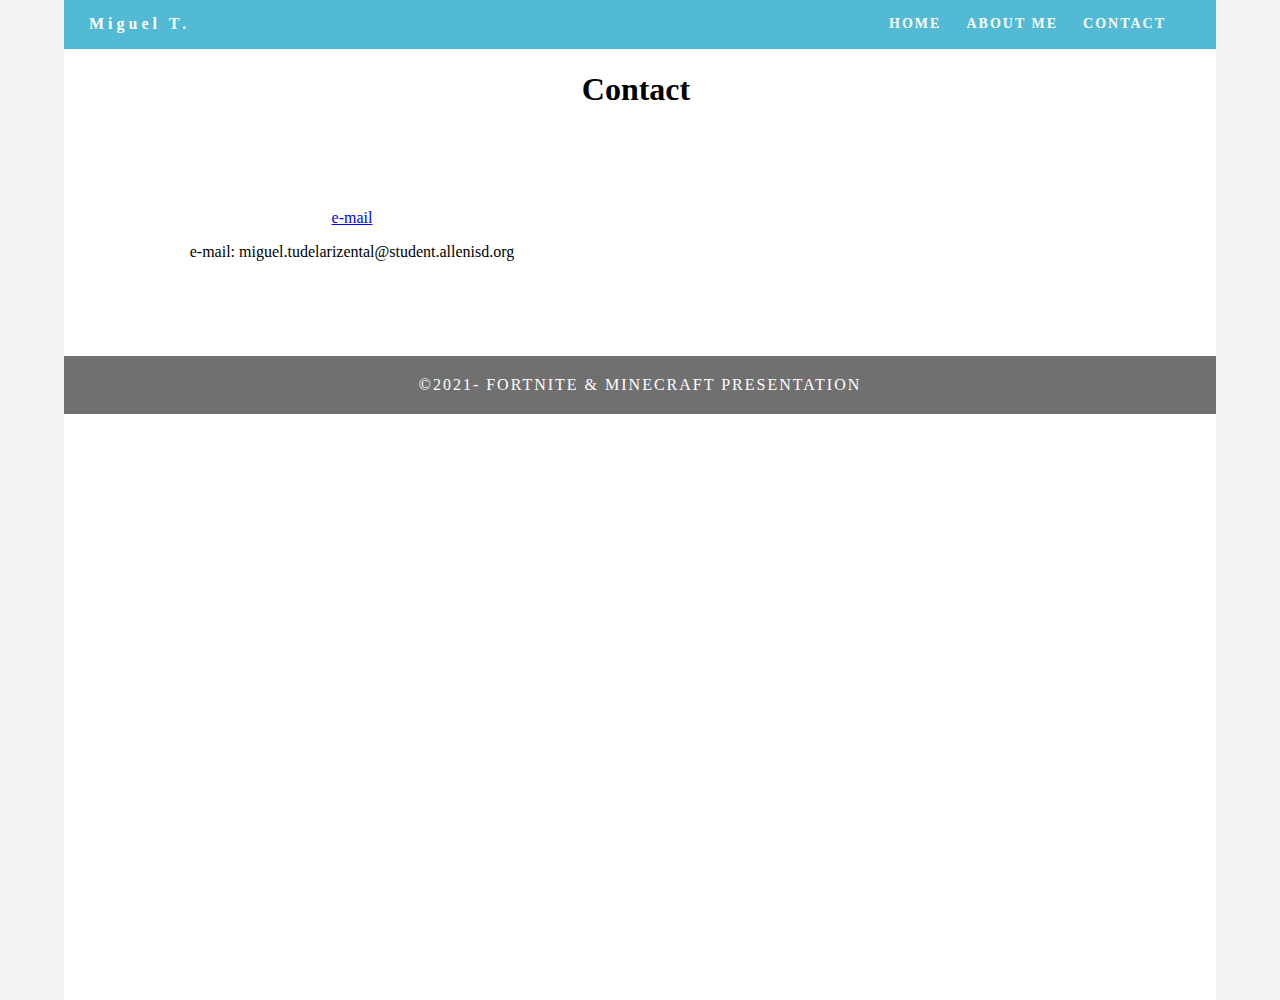
<file: contact.html>
<!doctype html>
<html lang="en-US">
<head>
<meta charset="utf-8">
<meta http-equiv="X-UA-Compatible" content="IE=edge">
<meta name="viewport" content="width=device-width, initial-scale=1">
<title>Light Theme</title>
<link href="css/singlePageTemplate.css" rel="stylesheet" type="text/css">
<!--The following script tag downloads a font from the Adobe Edge Web Fonts server for use within the web page. We recommend that you do not modify it.-->
<script>var __adobewebfontsappname__="dreamweaver"</script>
<script src="http://use.edgefonts.net/source-sans-pro:n2:default.js" type="text/javascript"></script>
<!-- HTML5 shim and Respond.js for IE8 support of HTML5 elements and media queries -->
<!-- WARNING: Respond.js doesn't work if you view the page via file:// -->
<!--[if lt IE 9]>
      <script src="https://oss.maxcdn.com/html5shiv/3.7.2/html5shiv.min.js"></script>
      <script src="https://oss.maxcdn.com/respond/1.4.2/respond.min.js"></script>
    <![endif]-->
</head>
<body>
<!-- Main Container -->
<div class="container"> 
  <!-- Navigation -->
  <header> <a href="">
    <h4 class="logo">Miguel T.&nbsp;</h4>
    </a>
    <nav>
      <ul>
        <li><a href="#hero">HOME</a></li>
        <li><a href="#about">ABOUT ME</a></li>
        <li> <a href="#contact">CONTACT</a></li>
      </ul>
    </nav>
  </header>
  <!-- Hero Section -->
  <!-- About Section -->
  <!-- Stats Gallery Section -->
  <div class="gallery">
    <h1 style="text-align: center">Contact&nbsp;</h1>
<article class="footer_column">
  <p class="hi">&nbsp; &nbsp;</p>
  <a href="mailto:miguel.tudelarizental@student.allenisd.org">e-mail</a>
  <p class="hi">e-mail: miguel.tudelarizental@student.allenisd.org</p>
</article>
    <section class="about" id="about">
      <h2 class="hidden">About</h2>
<p class="text_column">&nbsp; </p>
<p class="text_column">&nbsp; </p>
    </section>
</div>
  <!-- Parallax Section -->
  <!-- More Info Section -->
  <footer> </footer>
  <!-- Footer Section -->
  
  <!-- Copyrights Section -->
  <div class="copyright">&copy;2021- <strong>Fortnite & Minecraft Presentation</strong></div>
</div>
<!-- Main Container Ends -->
</body>
</html>
</file>
<file: css/singlePageTemplate.css>
@charset "UTF-8";
/* Body */
body {
	font-family: source-sans-pro;
	background-color: #f2f2f2;
	margin-top: 0px;
	margin-right: 0px;
	margin-bottom: 0px;
	margin-left: 0px;
	font-style: normal;
	font-weight: 200;
}
/* Container */
.container {
	width: 90%;
	margin-left: auto;
	margin-right: auto;
	height: 1000px;
	background-color: #FFFFFF;
}
/* Navigation */
header {
	width: 100%;
	height: 5%;
	background-color: #52bad5;
	border-bottom: 1px solid #2C9AB7;
}
.logo {
	color: #fff;
	font-weight: bold;
	text-align: undefined;
	width: 10%;
	float: left;
	margin-top: 15px;
	margin-left: 25px;
	letter-spacing: 4px;
}
nav {
	float: right;
	width: 50%;
	text-align: right;
	margin-right: 25px;
}
header nav ul {
	list-style: none;
	float: right;
}
nav ul li {
	float: left;
	color: #FFFFFF;
	font-size: 14px;
	text-align: left;
	margin-right: 25px;
	letter-spacing: 2px;
	font-weight: bold;
	transition: all 0.3s linear;
}
ul li a {
	color: #FFFFFF;
	text-decoration: none;
}
ul li:hover a {
	color: #2C9AB7;
}
.hero_header {
	color: #FFFFFF;
	text-align: center;
	margin-top: 0px;
	margin-right: 0px;
	margin-bottom: 0px;
	margin-left: 0px;
	letter-spacing: 4px;
}
/* Hero Section */
.hero {
	background-color: #B3B3B3;
	padding-top: 150px;
	padding-bottom: 150px;
}
.light {
	font-weight: bold;
	color: #717070;
}
.tagline {
	text-align: center;
	color: #FFFFFF;
	margin-top: 4px;
	font-weight: lighter;
	text-transform: uppercase;
	letter-spacing: 1px;
}
/* About Section */
.text_column {
	width: 29%;
	text-align: justify;
	font-weight: lighter;
	line-height: 25px;
	float: left;
	padding-left: 20px;
	padding-right: 20px;
	color: #A3A3A3;
}
.about {
	padding-left: 25px;
	padding-right: 25px;
	padding-top: 35px;
	display: inline-block;
	background-color: #FFFFFF;
	margin-top: 0px;
}
/* Stats Gallery */
.stats {
	color: #717070;
	margin-bottom: 5px;
}
.gallery {
    clear: both;
    display: inline-block;
    width: 100%;
    background-color: #FFFFFF;
    /* [disabled]min-width: 400px;
*/
    padding-bottom: 35px;
    padding-top: 0px;
    margin-top: -5px;
    margin-bottom: 0px;
    text-align: center;
}
.thumbnail {
	width: 25%;
	text-align: center;
	float: left;
	margin-top: 35px;
}
.gallery .thumbnail h4 {
	margin-top: 5px;
	margin-right: 5px;
	margin-bottom: 5px;
	margin-left: 5px;
	color: #52BAD5;
}
.gallery .thumbnail p {
	margin-top: 0px;
	margin-right: 0px;
	margin-bottom: 0px;
	margin-left: 0px;
	color: #A3A3A3;
}
/* Parallax Section */
.banner {
	background-color: #2D9AB7;
	background-image: url(../images/parallax.png);
	height: 400px;
	background-attachment: fixed;
	background-size: cover;
	background-repeat: no-repeat;
}
.parallax {
	color: #FFFFFF;
	text-align: right;
	padding-right: 100px;
	padding-top: 110px;
	letter-spacing: 2px;
	margin-top: 0px;
}
.parallax_description {
	color: #FFFFFF;
	text-align: right;
	padding-right: 100px;
	width: 30%;
	float: right;
	font-weight: lighter;
	line-height: 23px;
	margin-top: 0px;
	margin-right: 0px;
	margin-bottom: 0px;
	margin-left: 0px;
}
/* More info */
footer {
	background-color: #FFFFFF;
	padding-bottom: 35px;
}
.footer_column {
	width: 50%;
	text-align: center;
	padding-top: 30px;
	float: left;
}
footer .footer_column h3 {
	color: #B3B3B3;
	text-align: center;
}
footer .footer_column p {
	color: #717070;
	background-color: #FFFFFF;
}
.cards {
	width: 100%;
	height: auto;
	max-width: 400px;
	max-height: 200px;
}
footer .footer_column p {
	padding-left: 30px;
	padding-right: 30px;
	text-align: justify;
	line-height: 25px;
	font-weight: lighter;
	margin-left: 20px;
	margin-right: 20px;
}
.button {
	width: 200px;
	margin-top: 40px;
	margin-right: auto;
	margin-bottom: auto;
	margin-left: auto;
	padding-top: 20px;
	padding-right: 10px;
	padding-bottom: 20px;
	padding-left: 10px;
	text-align: center;
	vertical-align: middle;
	border-radius: 0px;
	text-transform: uppercase;
	font-weight: bold;
	letter-spacing: 2px;
	border: 3px solid #FFFFFF;
	color: #FFFFFF;
	transition: all 0.3s linear;
}
.button:hover {
	background-color: #FEFEFE;
	color: #C4C4C4;
	cursor: pointer;
}
.copyright {
	text-align: center;
	padding-top: 20px;
	padding-bottom: 20px;
	background-color: #717070;
	color: #FFFFFF;
	text-transform: uppercase;
	font-weight: lighter;
	letter-spacing: 2px;
	border-top-width: 2px;
}
.footer_banner {
	background-color: #B3B3B3;
	padding-top: 60px;
	padding-bottom: 60PX;
	margin-bottom: 0px;
	background-image: url(../images/pattern.png);
	background-repeat: repeat;
}
footer {
	display: inline-block;
}
.hidden {
	display: none;
}

/* Mobile */
@media (max-width: 320px) {
.logo {
	width: 100%;
	text-align: center;
	margin-top: 13px;
	margin-right: 0px;
	margin-bottom: 0px;
	margin-left: 0px;
}
.container header nav {
	margin-top: 0px;
	margin-right: 0px;
	margin-bottom: 0px;
	margin-left: 0px;
	width: 100%;
	float: none;
	display: none;
}
header nav ul {
}
nav ul li {
	margin-top: 0px;
	margin-right: 0px;
	margin-bottom: 0px;
	margin-left: 0px;
	width: 100%;
	text-align: center;
}
.text_column {
	width: 100%;
	text-align: justify;
	padding-top: 0px;
	padding-right: 0px;
	padding-bottom: 0px;
	padding-left: 0px;
}
.thumbnail {
	width: 100%;
}
.footer_column {
	width: 100%;
	margin-top: 0px;
}
.parallax {
	text-align: center;
	margin-top: 0px;
	margin-right: 0px;
	margin-bottom: 0px;
	margin-left: 0px;
	padding-top: 40%;
	padding-right: 0px;
	padding-bottom: 0px;
	padding-left: 0px;
	width: 100%;
	font-size: 18px;
}
.parallax_description {
	padding-top: 0px;
	padding-right: 0px;
	padding-bottom: 0px;
	padding-left: 0px;
	width: 90%;
	margin-top: 25px;
	margin-right: 0px;
	margin-bottom: 0px;
	margin-left: 12px;
	float: none;
	text-align: center;
}
.banner {
	background-color: #2D9AB7;
	background-image: none;
}
.tagline {
	margin-top: 20px;
	line-height: 22px;
}
.hero_header {
	padding-left: 10px;
	padding-right: 10px;
	line-height: 22px;
	text-align: center;
}
}

/* Small Tablets */
@media (min-width: 321px)and (max-width: 767px) {
.logo {
	width: 100%;
	text-align: center;
	margin-top: 13px;
	margin-right: 0px;
	margin-bottom: 0px;
	margin-left: 0px;
	color: #043745;
}
.container header nav {
	margin-top: 0px;
	margin-right: 0px;
	margin-bottom: 0px;
	margin-left: 0px;
	width: 100%;
	float: none;
	overflow: auto;
	display: inline-block;
	background: #52bad5;
}
header nav ul {
	padding: 0px;
	float: none;
}
nav ul li {
	margin-top: 0px;
	margin-right: 0px;
	margin-bottom: 0px;
	margin-left: 0px;
	width: 100%;
	text-align: center;
	padding-top: 8px;
	padding-bottom: 8px;
}
.text_column {
	width: 100%;
	text-align: left;
	padding-top: 0px;
	padding-right: 0px;
	padding-bottom: 0px;
	padding-left: 0px;
}
.thumbnail {
	width: 100%;
}
.footer_column {
	width: 100%;
	margin-top: 0px;
}
.parallax {
	text-align: center;
	margin-top: 0px;
	margin-right: 0px;
	margin-bottom: 0px;
	margin-left: 0px;
	padding-top: 40%;
	padding-right: 0px;
	padding-bottom: 0px;
	padding-left: 0px;
	width: 100%;
	font-size: 18px;
}
.parallax_description {
	padding-top: 0px;
	padding-right: 0px;
	padding-bottom: 0px;
	padding-left: 0px;
	margin-top: 30%;
	margin-right: 0px;
	margin-bottom: 0px;
	margin-left: 0px;
	float: none;
	width: 100%;
	text-align: center;
}
.thumbnail {
	width: 50%;
}
.parallax {
	margin-top: 0px;
	margin-right: 0px;
	margin-bottom: 0px;
	margin-left: 0px;
	padding-right: 0px;
	padding-bottom: 0px;
	padding-left: 0px;
	padding-top: 20%;
}
.parallax_description {
	margin-top: 0px;
	margin-right: 0px;
	margin-bottom: 0px;
	margin-left: 0px;
	width: 100%;
	padding-top: 30px;
}
.banner {
	padding-left: 20px;
	padding-right: 20px;
}
.footer_column {
	width: 100%;
}
}

/* Small Desktops */
@media (min-width: 768px) and (max-width: 1096px) {
.text_column {
	width: 100%;
}
.thumbnail {
	width: 50%;
}
.text_column {
	width: 100%;
	margin-top: 0px;
	margin-right: 0px;
	margin-bottom: 0px;
	margin-left: 0px;
	padding-top: 0px;
	padding-right: 0px;
	padding-bottom: 0px;
	padding-left: 0px;
}
.banner {
	margin-top: 0px;
	padding-top: 0px;
}
}
.hi {
    text-align: center;
    width: 100%;
}
.container .gallery {
}
</file>
